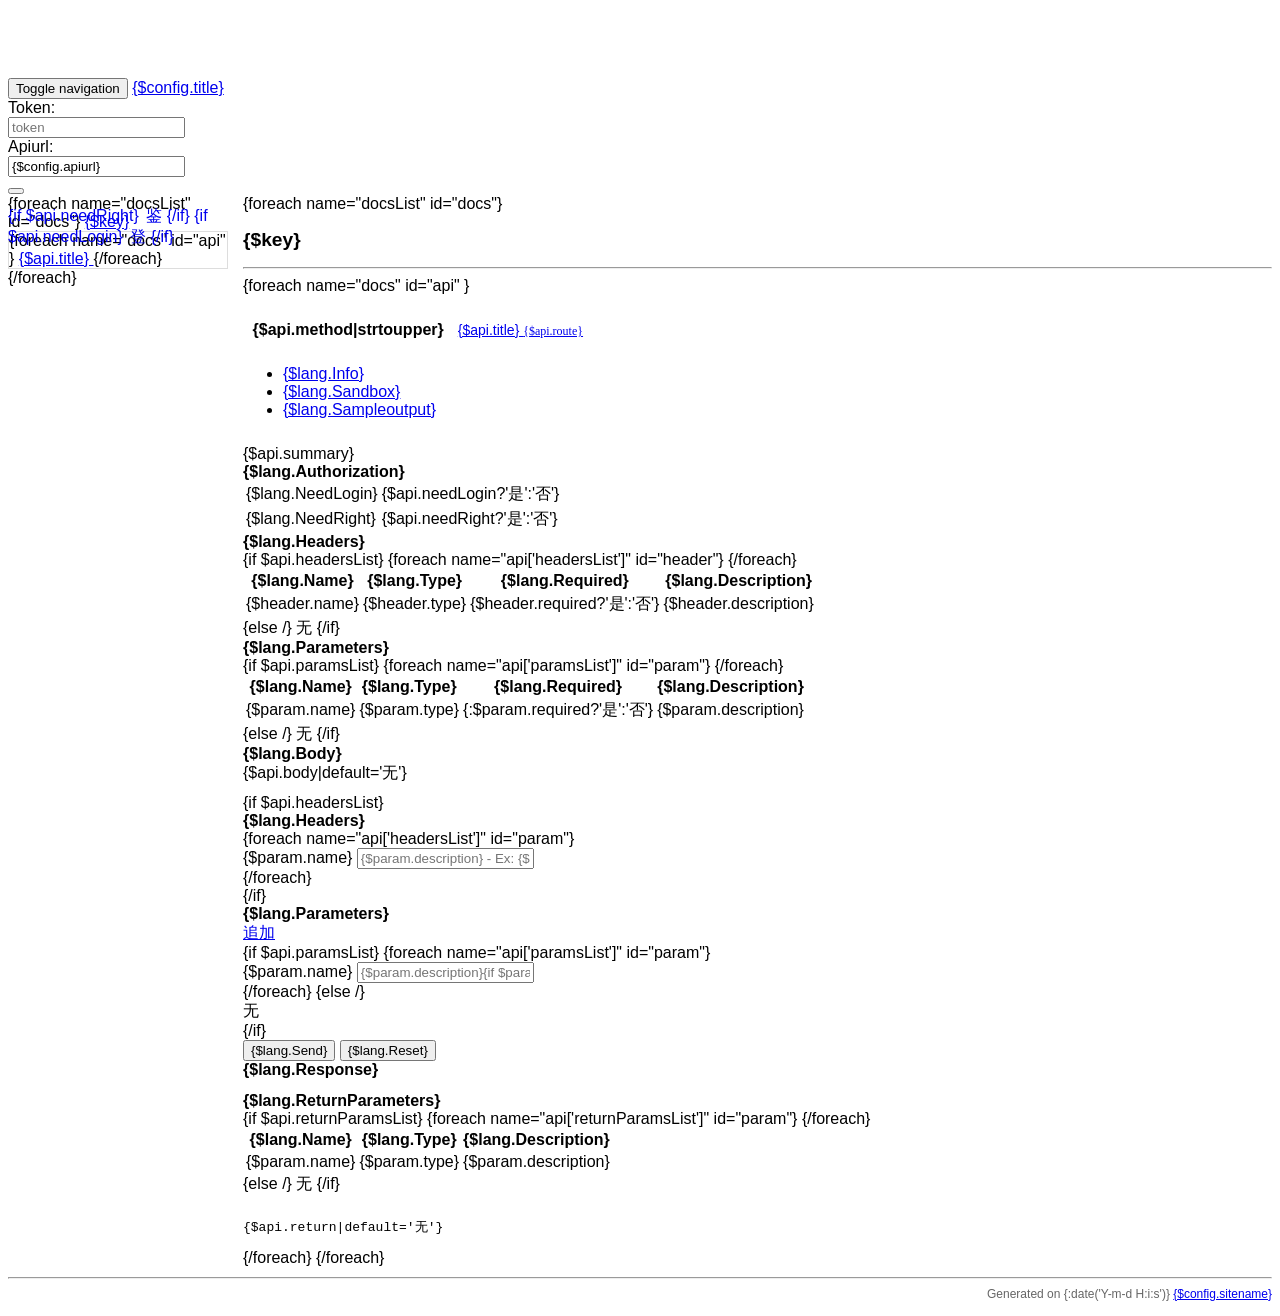
<file: application/admin/command/Api/template/index.html>
<!DOCTYPE html>
<html lang="{$config.language}">
    <head>
        <meta charset="utf-8">
        <meta http-equiv="X-UA-Compatible" content="IE=edge">
        <meta name="viewport" content="width=device-width, initial-scale=1.0">
        <meta name="description" content="">
        <title>{$config.title}</title>

        <!-- Bootstrap Core CSS -->
        <link href="https://cdn.staticfile.org/twitter-bootstrap/3.3.7/css/bootstrap.min.css" rel="stylesheet">

        <!-- Plugin CSS -->
        <link href="https://cdn.staticfile.org/font-awesome/4.7.0/css/font-awesome.min.css" rel="stylesheet">

        <!-- HTML5 Shim and Respond.js IE8 support of HTML5 elements and media queries -->
        <!--[if lt IE 9]>
        <script src="https://cdn.staticfile.org/html5shiv/3.7.3/html5shiv.min.js"></script>
        <script src="https://cdn.staticfile.org/respond.js/1.4.2/respond.min.js"></script>
        <![endif]-->

        <style type="text/css">
            body {
                padding-top: 70px; margin-bottom: 15px;
                -webkit-font-smoothing: antialiased;
                -moz-osx-font-smoothing: grayscale;
                font-family: "Roboto", "SF Pro SC", "SF Pro Display", "SF Pro Icons", "PingFang SC", BlinkMacSystemFont, -apple-system, "Segoe UI", "Microsoft Yahei", "Ubuntu", "Cantarell", "Fira Sans", "Droid Sans", "Helvetica Neue", "Helvetica", "Arial", sans-serif;
                font-weight: 400;
            }
            h2        { font-size: 1.2em; }
            hr        { margin-top: 10px; }
            .tab-pane { padding-top: 10px; }
            .mt0      { margin-top: 0px; }
            .footer   { font-size: 12px; color: #666; }
            .docs-list .label    { display: inline-block; min-width: 65px; padding: 0.3em 0.6em 0.3em; }
            .string   { color: green; }
            .number   { color: darkorange; }
            .boolean  { color: blue; }
            .null     { color: magenta; }
            .key      { color: red; }
            .popover  { max-width: 400px; max-height: 400px; overflow-y: auto;}
            .list-group.panel > .list-group-item {
            }
            .list-group-item:last-child {
                border-radius:0;
            }
            h4.panel-title a {
                font-weight:normal;
                font-size:14px;
            }
            h4.panel-title a .text-muted {
                font-size:12px;
                font-weight:normal;
                font-family: 'Verdana';
            }
            #sidebar {
                width: 220px;
                position: fixed;
                margin-left: -240px;
                overflow-y:auto;
            }
            #sidebar > .list-group {
                margin-bottom:0;
            }
            #sidebar > .list-group > a{
                text-indent:0;
            }
            #sidebar .child > a .tag{
                position: absolute;
                right: 10px;
                top: 11px;
            }
            #sidebar .child > a .pull-right{
                margin-left:3px;
            }
            #sidebar .child {
                border:1px solid #ddd;
                border-bottom:none;
            }
            #sidebar .child:last-child {
                border-bottom:1px solid #ddd;
            }
            #sidebar .child > a {
                border:0;
                min-height: 40px;
            }
            #sidebar .list-group a.current {
                background:#f5f5f5;
            }
            @media (max-width: 1620px){
                #sidebar {
                    margin:0;
                }
                #accordion {
                    padding-left:235px;
                }
            }
            @media (max-width: 768px){
                #sidebar {
                    display: none;
                }
                #accordion {
                    padding-left:0px;
                }
            }
            .label-primary {
                background-color: #248aff;
            }
            .docs-list .panel .panel-body .table {
                margin-bottom: 0;
            }

        </style>
    </head>
    <body>
        <!-- Fixed navbar -->
        <div class="navbar navbar-default navbar-fixed-top" role="navigation">
            <div class="container">
                <div class="navbar-header">
                    <button type="button" class="navbar-toggle" data-toggle="collapse" data-target=".navbar-collapse">
                        <span class="sr-only">Toggle navigation</span>
                        <span class="icon-bar"></span>
                        <span class="icon-bar"></span>
                        <span class="icon-bar"></span>
                    </button>
                    <a class="navbar-brand" href="./" target="_blank">{$config.title}</a>
                </div>
                <div class="navbar-collapse collapse">
                    <form class="navbar-form navbar-right">
                        <div class="form-group">
                            Token:
                        </div>
                        <div class="form-group">
                            <input type="text" class="form-control input-sm" data-toggle="tooltip" title="{$lang.Tokentips}" placeholder="token" id="token" />
                        </div>
                        <div class="form-group">
                            Apiurl:
                        </div>
                        <div class="form-group">
                            <input id="apiUrl" type="text" class="form-control input-sm" data-toggle="tooltip" title="{$lang.Apiurltips}" placeholder="https://api.mydomain.com" value="{$config.apiurl}" />
                        </div>
                        <div class="form-group">
                            <button type="button" class="btn btn-success btn-sm" data-toggle="tooltip" title="{$lang.Savetips}" id="save_data">
                                <span class="glyphicon glyphicon-floppy-disk" aria-hidden="true"></span>
                            </button>
                        </div>
                    </form>
                </div><!--/.nav-collapse -->
            </div>
        </div>

        <div class="container">
            <!-- menu -->
            <div id="sidebar">
                <div class="list-group panel">
                    {foreach name="docsList" id="docs"}
                    <a href="#{$key}" class="list-group-item" data-toggle="collapse" data-parent="#sidebar">{$key}  <i class="fa fa-caret-down"></i></a>
                    <div class="child collapse" id="{$key}">
                        {foreach name="docs" id="api" }
                        <a href="javascript:;" data-id="{$api.id}" class="list-group-item">{$api.title}
                            <span class="tag">
                                {if $api.needRight}
                                    <span class="label label-danger pull-right">鉴</span>
                                {/if}
                                {if $api.needLogin}
                                    <span class="label label-success pull-right noneedlogin">登</span>
                                {/if}
                            </span>
                        </a>
                        {/foreach}
                    </div>
                    {/foreach}
                </div>
            </div>
            <div class="panel-group docs-list" id="accordion">
                {foreach name="docsList" id="docs"}
                <h2>{$key}</h2>
                <hr>
                {foreach name="docs" id="api" }
                <div class="panel panel-default">
                    <div class="panel-heading" id="heading-{$api.id}">
                        <h4 class="panel-title">
                            <span class="label {$api.methodLabel}">{$api.method|strtoupper}</span>
                            <a data-toggle="collapse" data-parent="#accordion{$api.id}" href="#collapseOne{$api.id}"> {$api.title} <span class="text-muted">{$api.route}</span></a>
                        </h4>
                    </div>
                    <div id="collapseOne{$api.id}" class="panel-collapse collapse">
                        <div class="panel-body">

                            <!-- Nav tabs -->
                            <ul class="nav nav-tabs" id="doctab{$api.id}">
                                <li class="active"><a href="#info{$api.id}" data-toggle="tab">{$lang.Info}</a></li>
                                <li><a href="#sandbox{$api.id}" data-toggle="tab">{$lang.Sandbox}</a></li>
                                <li><a href="#sample{$api.id}" data-toggle="tab">{$lang.Sampleoutput}</a></li>
                            </ul>

                            <!-- Tab panes -->
                            <div class="tab-content">

                                <div class="tab-pane active" id="info{$api.id}">
                                    <div class="well">
                                        {$api.summary}
                                    </div>
                                    <div class="panel panel-default">
                                        <div class="panel-heading"><strong>{$lang.Authorization}</strong></div>
                                        <div class="panel-body">
                                            <table class="table table-hover">
                                                <tbody>
                                                <tr>
                                                    <td>{$lang.NeedLogin}</td>
                                                    <td>{$api.needLogin?'是':'否'}</td>
                                                </tr>
                                                <tr>
                                                    <td>{$lang.NeedRight}</td>
                                                    <td>{$api.needRight?'是':'否'}</td>
                                                </tr>
                                                </tbody>
                                            </table>
                                        </div>
                                    </div>
                                    <div class="panel panel-default">
                                        <div class="panel-heading"><strong>{$lang.Headers}</strong></div>
                                        <div class="panel-body">
                                            {if $api.headersList}
                                            <table class="table table-hover">
                                                <thead>
                                                    <tr>
                                                        <th>{$lang.Name}</th>
                                                        <th>{$lang.Type}</th>
                                                        <th>{$lang.Required}</th>
                                                        <th>{$lang.Description}</th>
                                                    </tr>
                                                </thead>
                                                <tbody>
                                                    {foreach name="api['headersList']" id="header"}
                                                    <tr>
                                                        <td>{$header.name}</td>
                                                        <td>{$header.type}</td>
                                                        <td>{$header.required?'是':'否'}</td>
                                                        <td>{$header.description}</td>
                                                    </tr>
                                                    {/foreach}
                                                </tbody>
                                            </table>
                                            {else /}
                                            无
                                            {/if}
                                        </div>
                                    </div>
                                    <div class="panel panel-default">
                                        <div class="panel-heading"><strong>{$lang.Parameters}</strong></div>
                                        <div class="panel-body">
                                            {if $api.paramsList}
                                            <table class="table table-hover">
                                                <thead>
                                                    <tr>
                                                        <th>{$lang.Name}</th>
                                                        <th>{$lang.Type}</th>
                                                        <th>{$lang.Required}</th>
                                                        <th>{$lang.Description}</th>
                                                    </tr>
                                                </thead>
                                                <tbody>
                                                    {foreach name="api['paramsList']" id="param"}
                                                    <tr>
                                                        <td>{$param.name}</td>
                                                        <td>{$param.type}</td>
                                                        <td>{:$param.required?'是':'否'}</td>
                                                        <td>{$param.description}</td>
                                                    </tr>
                                                    {/foreach}
                                                </tbody>
                                            </table>
                                            {else /}
                                            无
                                            {/if}
                                        </div>
                                    </div>
                                    <div class="panel panel-default">
                                        <div class="panel-heading"><strong>{$lang.Body}</strong></div>
                                        <div class="panel-body">
                                            {$api.body|default='无'}
                                        </div>
                                    </div>
                                </div><!-- #info -->

                                <div class="tab-pane" id="sandbox{$api.id}">
                                    <div class="row">
                                        <div class="col-md-12">
                                            {if $api.headersList}
                                            <div class="panel panel-default">
                                                <div class="panel-heading"><strong>{$lang.Headers}</strong></div>
                                                <div class="panel-body">
                                                    <div class="headers">
                                                        {foreach name="api['headersList']" id="param"}
                                                        <div class="form-group">
                                                            <label class="control-label" for="{$param.name}">{$param.name}</label>
                                                            <input type="{$param.type}" class="form-control input-sm" id="{$param.name}" {if $param.required}required{/if} placeholder="{$param.description} - Ex: {$param.sample}" name="{$param.name}">
                                                        </div>
                                                        {/foreach}
                                                    </div>
                                                </div>
                                            </div>
                                            {/if}
                                            <div class="panel panel-default">
                                                <div class="panel-heading"><strong>{$lang.Parameters}</strong>
                                                <div class="pull-right">
                                                    <a href="javascript:" class="btn btn-xs btn-info btn-append">追加</a>
                                                </div>
                                                </div>
                                                <div class="panel-body">
                                                    <form enctype="application/x-www-form-urlencoded" role="form" action="{$api.route}" method="{$api.method}" name="form{$api.id}" id="form{$api.id}">
                                                        {if $api.paramsList}
                                                        {foreach name="api['paramsList']" id="param"}
                                                        <div class="form-group">
                                                            <label class="control-label" for="{$param.name}">{$param.name}</label>
                                                            <input type="{$param.type}" class="form-control input-sm" id="{$param.name}" {if $param.required}required{/if} placeholder="{$param.description}{if $param.sample} - 例: {$param.sample}{/if}" name="{$param.name}">
                                                        </div>
                                                        {/foreach}
                                                        {else /}
                                                        <div class="form-group">
                                                            无
                                                        </div>
                                                        {/if}
                                                        <div class="form-group form-group-submit">
                                                            <button type="submit" class="btn btn-success send" rel="{$api.id}">{$lang.Send}</button>
                                                            <button type="reset" class="btn btn-info" rel="{$api.id}">{$lang.Reset}</button>
                                                        </div>
                                                    </form>
                                                </div>
                                            </div>
                                            <div class="panel panel-default">
                                                <div class="panel-heading"><strong>{$lang.Response}</strong></div>
                                                <div class="panel-body">
                                                    <div class="row">
                                                        <div class="col-md-12" style="overflow-x:auto">
                                                            <pre id="response_headers{$api.id}"></pre>
                                                            <pre id="response{$api.id}"></pre>
                                                        </div>
                                                    </div>
                                                </div>
                                            </div>
                                            <div class="panel panel-default">
                                                <div class="panel-heading"><strong>{$lang.ReturnParameters}</strong></div>
                                                <div class="panel-body">
                                                    {if $api.returnParamsList}
                                                    <table class="table table-hover">
                                                        <thead>
                                                            <tr>
                                                                <th>{$lang.Name}</th>
                                                                <th>{$lang.Type}</th>
                                                                <th>{$lang.Description}</th>
                                                            </tr>
                                                        </thead>
                                                        <tbody>
                                                            {foreach name="api['returnParamsList']" id="param"}
                                                            <tr>
                                                                <td>{$param.name}</td>
                                                                <td>{$param.type}</td>
                                                                <td>{$param.description}</td>
                                                            </tr>
                                                            {/foreach}
                                                        </tbody>
                                                    </table>
                                                    {else /}
                                                    无
                                                    {/if}
                                                </div>
                                            </div>
                                        </div>
                                    </div>
                                </div><!-- #sandbox -->

                                <div class="tab-pane" id="sample{$api.id}">
                                    <div class="row">
                                        <div class="col-md-12">
                                            <pre id="sample_response{$api.id}">{$api.return|default='无'}</pre>
                                        </div>
                                    </div>
                                </div><!-- #sample -->

                            </div><!-- .tab-content -->
                        </div>
                    </div>
                </div>
                {/foreach}
                {/foreach}
            </div>

            <hr>

            <div class="row mt0 footer">
                <div class="col-md-6" align="left">

                </div>
                <div class="col-md-6" align="right">
                    Generated on {:date('Y-m-d H:i:s')} <a href="./" target="_blank">{$config.sitename}</a>
                </div>
            </div>

        </div> <!-- /container -->

        <!-- jQuery -->
        <script src="https://cdn.staticfile.org/jquery/2.1.4/jquery.min.js"></script>

        <!-- Bootstrap Core JavaScript -->
        <script src="https://cdn.staticfile.org/twitter-bootstrap/3.3.7/js/bootstrap.min.js"></script>

        <script type="text/javascript">
            function syntaxHighlight(json) {
                if (typeof json != 'string') {
                    json = JSON.stringify(json, undefined, 2);
                }
                json = json.replace(/&/g, '&amp;').replace(/</g, '&lt;').replace(/>/g, '&gt;');
                return json.replace(/("(\\u[a-zA-Z0-9]{4}|\\[^u]|[^\\"])*"(\s*:)?|\b(true|false|null)\b|-?\d+(?:\.\d*)?(?:[eE][+\-]?\d+)?)/g, function (match) {
                    var cls = 'number';
                    if (/^"/.test(match)) {
                        if (/:$/.test(match)) {
                            cls = 'key';
                        } else {
                            cls = 'string';
                        }
                    } else if (/true|false/.test(match)) {
                        cls = 'boolean';
                    } else if (/null/.test(match)) {
                        cls = 'null';
                    }
                    return '<span class="' + cls + '">' + match + '</span>';
                });
            }

            function prepareStr(str) {
                try {
                    return syntaxHighlight(JSON.stringify(JSON.parse(str.replace(/'/g, '"')), null, 2));
                } catch (e) {
                    return str;
                }
            }
            var storage = (function () {
                var uid = new Date;
                var storage;
                var result;
                try {
                    (storage = window.localStorage).setItem(uid, uid);
                    result = storage.getItem(uid) == uid;
                    storage.removeItem(uid);
                    return result && storage;
                } catch (exception) {
                }
            }());

            $.fn.serializeObject = function ()
            {
                var o = {};
                var a = this.serializeArray();
                $.each(a, function () {
                    if (!this.value) {
                        return;
                    }
                    if (o[this.name] !== undefined) {
                        if (!o[this.name].push) {
                            o[this.name] = [o[this.name]];
                        }
                        o[this.name].push(this.value || '');
                    } else {
                        o[this.name] = this.value || '';
                    }
                });
                return o;
            };

            $(document).ready(function () {

                if (storage) {
                    storage.getItem('token') && $('#token').val(storage.getItem('token'));
                    storage.getItem('apiUrl') && $('#apiUrl').val(storage.getItem('apiUrl'));
                }

                $('[data-toggle="tooltip"]').tooltip({
                    placement: 'bottom'
                });

                $(window).on("resize", function(){
                    $("#sidebar").css("max-height", $(window).height()-80);
                });

                $(window).trigger("resize");

                $(document).on("click", "#sidebar .list-group > .list-group-item", function(){
                    $("#sidebar .list-group > .list-group-item").removeClass("current");
                    $(this).addClass("current");
                });
                $(document).on("click", "#sidebar .child a", function(){
                    var heading = $("#heading-"+$(this).data("id"));
                    if(!heading.next().hasClass("in")){
                        $("a", heading).trigger("click");
                    }
                    $("html,body").animate({scrollTop:heading.offset().top-70});
                });

                $('code[id^=response]').hide();

                $.each($('pre[id^=sample_response],pre[id^=sample_post_body]'), function () {
                    if ($(this).html() == 'NA') {
                        return;
                    }
                    var str = prepareStr($(this).html());
                    $(this).html(str);
                });

                $("[data-toggle=popover]").popover({placement: 'right'});

                $('[data-toggle=popover]').on('shown.bs.popover', function () {
                    var $sample = $(this).parent().find(".popover-content"),
                            str = $(this).data('content');
                    if (typeof str == "undefined" || str === "") {
                        return;
                    }
                    var str = prepareStr(str);
                    $sample.html('<pre>' + str + '</pre>');
                });

                $(document).on('click', '#save_data', function (e) {
                    if (storage) {
                        storage.setItem('token', $('#token').val());
                        storage.setItem('apiUrl', $('#apiUrl').val());
                    } else {
                        alert('Your browser does not support local storage');
                    }
                });
                $(document).on('click', '.btn-append', function (e) {
                    $($("#appendtpl").html()).insertBefore($(this).closest(".panel").find(".form-group-submit"));
                    return false;
                });
                $(document).on('click', '.btn-remove', function (e) {
                    $(this).closest(".form-group").remove();
                    return false;
                });
                $(document).on('keyup', '.input-custom-name', function (e) {
                    $(this).closest(".row").find(".input-custom-value").attr("name", $(this).val());
                    return false;
                });

                $(document).on('click', '.send', function (e) {
                    e.preventDefault();
                    var form = $(this).closest('form');
                    //added /g to get all the matched params instead of only first
                    var matchedParamsInRoute = $(form).attr('action').match(/[^{]+(?=\})/g);
                    var theId = $(this).attr('rel');
                    //keep a copy of action attribute in order to modify the copy
                    //instead of the initial attribute
                    var url = $(form).attr('action');
                    var method = $(form).prop('method').toLowerCase() || 'get';

                    var formData = new FormData();

                    $(form).find('input').each(function (i, input) {
                        if ($(input).attr('type').toLowerCase() == 'file') {
                            formData.append($(input).attr('name'), $(input)[0].files[0]);
                            method = 'post';
                        } else {
                            formData.append($(input).attr('name'), $(input).val())
                        }
                    });

                    var index, key, value;

                    if (matchedParamsInRoute) {
                        var params = {};
                        formData.forEach(function(value, key){
                            params[key] = value;
                        });
                        for (index = 0; index < matchedParamsInRoute.length; ++index) {
                            try {
                                key = matchedParamsInRoute[index];
                                value = params[key];
                                if (typeof value == "undefined")
                                    value = "";
                                url = url.replace("\{" + key + "\}", value);
                                formData.delete(key);
                            } catch (err) {
                                console.log(err);
                            }
                        }
                    }

                    var headers = {};

                    var token = $('#token').val();
                    if (token.length > 0) {
                        headers['token'] = token;
                    }

                    $("#sandbox" + theId + " .headers input[type=text]").each(function () {
                        val = $(this).val();
                        if (val.length > 0) {
                            headers[$(this).prop('name')] = val;
                        }
                    });

                    $.ajax({
                        url: $('#apiUrl').val() + url,
                        data: method == 'get' ? $(form).serialize() : formData,
                        type: method,
                        dataType: 'json',
                        contentType: false,
                        processData: false,
                        headers: headers,
                        xhrFields: {
                            withCredentials: true
                        },
                        success: function (data, textStatus, xhr) {
                            if (typeof data === 'object') {
                                var str = JSON.stringify(data, null, 2);
                                $('#response' + theId).html(syntaxHighlight(str));
                            } else {
                                $('#response' + theId).html(data || '');
                            }
                            $('#response_headers' + theId).html('HTTP ' + xhr.status + ' ' + xhr.statusText + '<br/><br/>' + xhr.getAllResponseHeaders());
                            $('#response' + theId).show();
                        },
                        error: function (xhr, textStatus, error) {
                            try {
                                var str = JSON.stringify($.parseJSON(xhr.responseText), null, 2);
                            } catch (e) {
                                var str = xhr.responseText;
                            }
                            $('#response_headers' + theId).html('HTTP ' + xhr.status + ' ' + xhr.statusText + '<br/><br/>' + xhr.getAllResponseHeaders());
                            $('#response' + theId).html(syntaxHighlight(str));
                            $('#response' + theId).show();
                        }
                    });
                    return false;
                });
            });
        </script>
        <script type="text/html" id="appendtpl">
            <div class="form-group">
                <label class="control-label">自定义</label>
                <div class="row">
                    <div class="col-xs-4">
                        <input type="text" class="form-control input-sm input-custom-name" placeholder="名称">
                    </div>
                    <div class="col-xs-6">
                        <input type="text" class="form-control input-sm input-custom-value" placeholder="值">
                    </div>
                    <div class="col-xs-2 text-center">
                        <a href="javascript:" class="btn btn-sm btn-danger btn-remove">删除</a>
                    </div>
                </div>
            </div>
        </script>
    </body>
</html>
</file>
